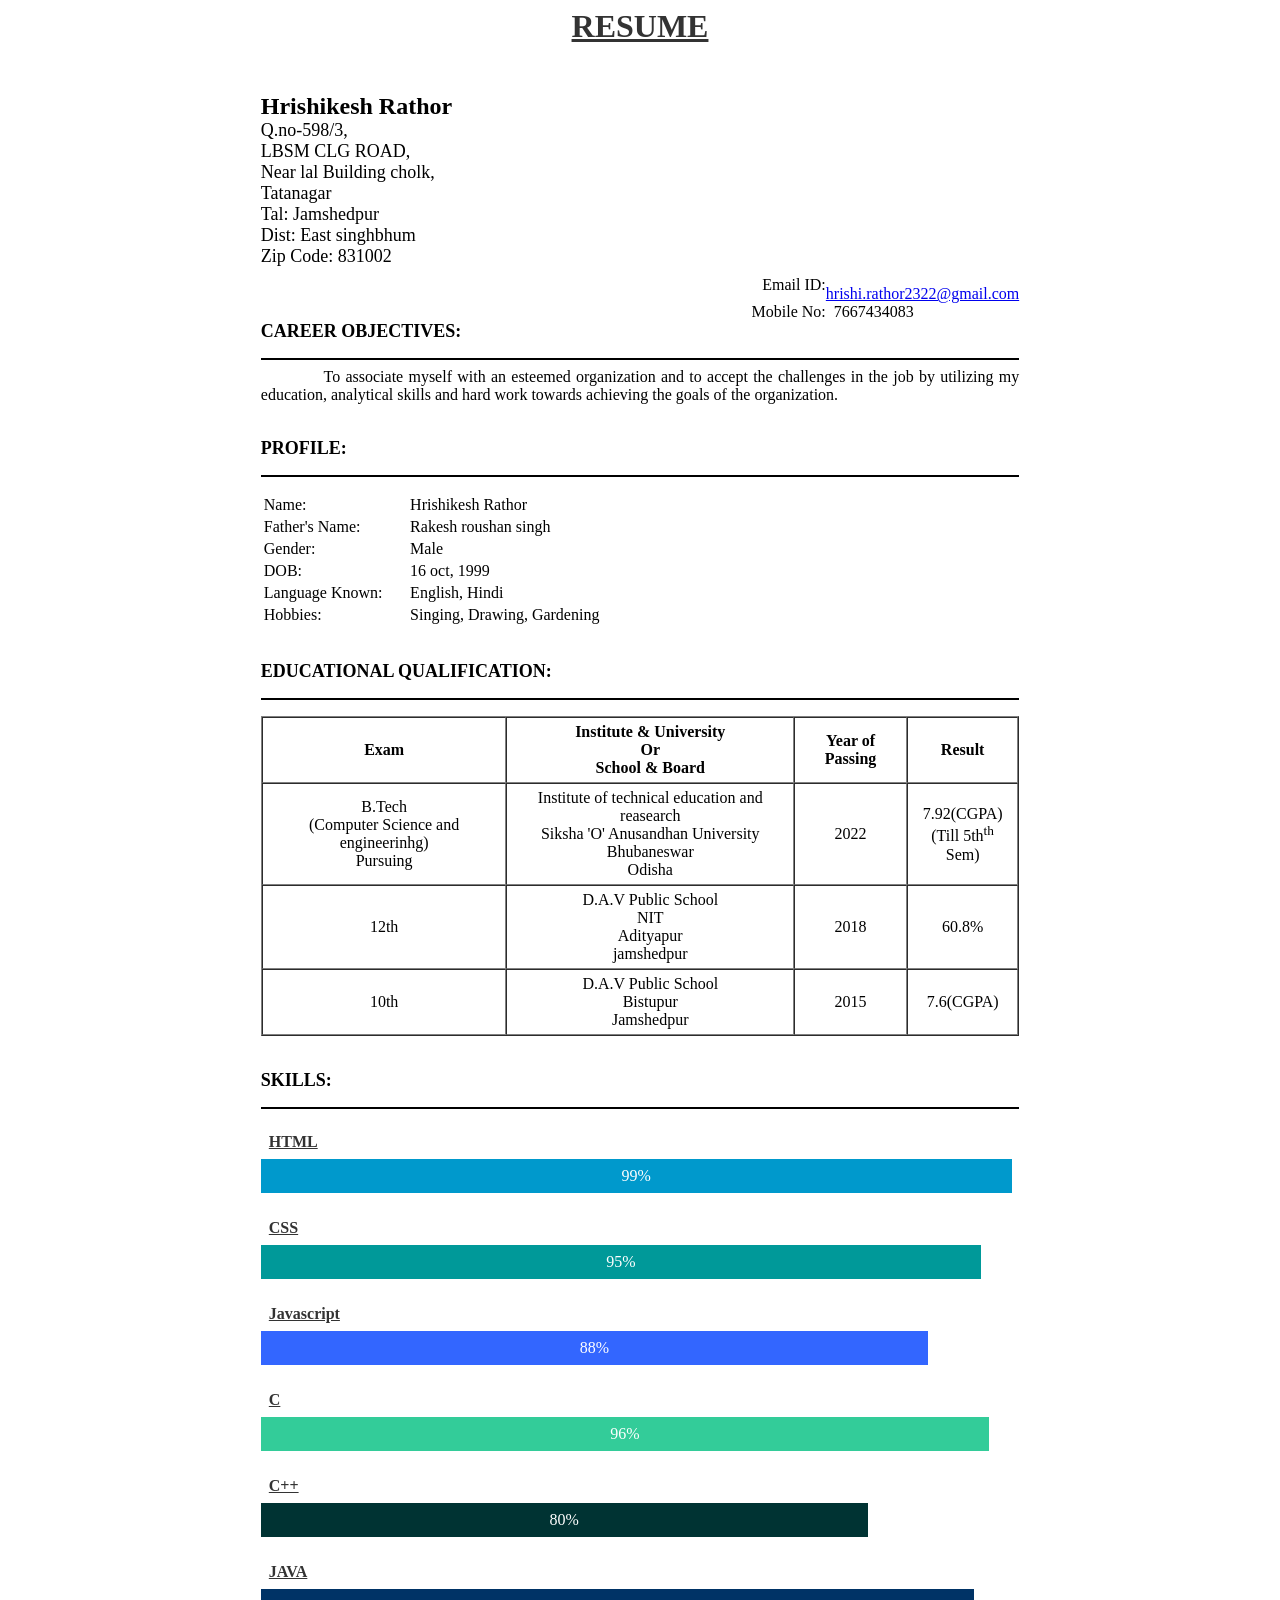
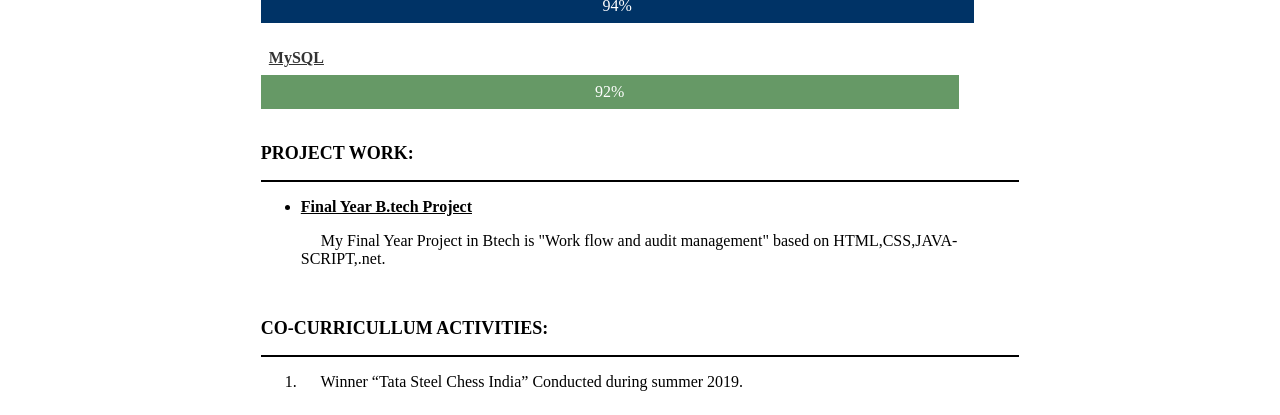
<file: RESUME.html>
<!DOCTYPE html
<html>
	<head>
		<title>Hrishikesh rathor</title>
	</head>
	<body>
		<table border="0" cellspacing="0" cellpadding="0" align="center" width="80%" >
			<tr>
				<td>
					<font color="#333333" align="center" size="3"><h1><u>RESUME</u></h1></font>
				</td>
             </tr>
             <tr>
            	<table width="60%" align="center" border="0" cellspacing="0" cellpadding="0">
                	<tr>
                        <td colspan="2"><p><b><font size="5"><br>Hrishikesh Rathor</font></b></p></td>
                    </tr>
                    <tr>
                       	<td colspan="2"><p><font size="4">Q.no-598/3,</font></p></td>
                    </tr>
                  	
                    <tr>
						<td colspan="2"><p><font size="4">LBSM CLG ROAD,</font></p></td>
                    </tr>
                    
                    <tr>
                        <td colspan="2"><p><font size="4">Near lal Building cholk,</font></p></td>
                    </tr>
                    
                    <tr>
                        <td colspan="2"><p><font size="4">Tatanagar</font></p></td>
                    </tr>
                    
                    <tr>
                        <td colspan="2"><p><font size="4">Tal: Jamshedpur</font></p></td>
                    </tr>
                    
                    <tr>
                        <td colspan="2"><p><font size="4">Dist: East singhbhum</font></p></td>
                    </tr>
                    
                    <tr>
                        <td colspan="2"><p><font size="4">Zip Code: 831002</font></p></td>
                    </tr>
                    
                  	<tr>
                  		<td align="right" width="100%"><p>Email ID:</p></td>
                        <td><p>&nbsp;&nbsp; <a href="www.gmail.com"> hrishi.rathor2322@gmail.com</a></p></td>
                    </tr>                  	
                    <tr>
                  		<td align="right" width="100%"><p>Mobile No:</p></td>
                        <td><p>&nbsp;&nbsp;7667434083</p></td>
                    </tr>
                    <tr>
                    	<td colspan="2"><p><font size="4"><b>CAREER OBJECTIVES:</b></font>
                        <hr color="#000000" /></p>
                        </td>
                    </tr>
                    <tr>
                    	<td colspan="2" align="justify">
                        	<p>&nbsp;&nbsp;&nbsp;&nbsp;&nbsp;&nbsp;&nbsp;&nbsp;&nbsp;&nbsp;&nbsp;&nbsp;To associate myself with an esteemed organization and to accept the challenges in the job by utilizing my education, analytical skills and hard work towards achieving the goals of the organization.</p>
                        </td>
                       </tr>
                       <tr>
                    		<td colspan="2"><br/>
                            	<p><font size="4"><b>PROFILE:</b></font>
                        		<hr color="#000000" /></p>
                                <table border="0" width="50%">
                                	<tr>
                                    	<td>Name:</td>
                                        <td>Hrishikesh Rathor</td>
                                    </tr>
                                    <tr>
                                    	<td>Father's Name:</td>
                                        <td>Rakesh roushan singh</td>
                                    </tr>
                                    <tr>
                                    	<td>Gender:</td>
                                        <td>Male</td>
                                    </tr>
                                    <tr>
                                    	<td>DOB:</td>
                                        <td>16 oct, 1999</td>
                                    </tr>
                                    <tr>
                                    	<td>Language Known:</td>
                                        <td>English, Hindi</td>
                                    </tr>
                                    <tr>
                                    	<td>Hobbies:</td>
                                        <td>Singing, Drawing, Gardening</td>
                                    </tr>
                                </table>
                        	</td>
                    <tr>
                    	<td colspan="2"><br/>
                           	<p><font size="4"><b>EDUCATIONAL QUALIFICATION:</b></font>
                        	<hr color="#000000" /></p>
                            <table border="1" width="100%" cellpadding="5" cellspacing="0">
                            	<tr>
                                	<td align="center"><b>Exam</b></td>
                                    <td align="center"><b>Institute & University<br> Or <br>School & Board</b></td>
                                    <td align="center"><b>Year of Passing</b></td>
                                    <td align="center"><b>Result</b></td>
                                </tr>
                                <tr>
                                	<td align="center">B.Tech<br>(Computer Science and engineerinhg)<br>Pursuing</td>
                                	<td align="center">Institute of technical education and reasearch<br>Siksha 'O' Anusandhan University<br>Bhubaneswar<br>Odisha</td>
                                    <td align="center">2022</td>
                                    <td align="center">7.92(CGPA)<br>(Till 5th<sup>th</sup> Sem)</td>
                                </tr>
                                
                                <tr>
                                	<td align="center">12th</td>
                                	<td align="center">D.A.V Public School<br>NIT<br>Adityapur<br>jamshedpur</td>
                                    <td align="center">2018</td>
                                    <td align="center">60.8%</td>
                                </tr>
                                
                                <tr>
                                	<td align="center">10th</td>
                                	<td align="center">D.A.V Public School<br>Bistupur<br>Jamshedpur</td>
                                    <td align="center">2015</td>
                                    <td align="center">7.6(CGPA)</td>
                                </tr>
                            </table>
                        </td>
                    </tr>
                    <tr>
                    	<td colspan="2"><br/>
                           	<p><font size="4"><b>SKILLS:</b></font>
                        	<hr color="#000000" /></p>
                    		<table width="99%" border="0" cellpadding="8" cellspacing="0">
                            	<tr>
                                	<td><font color="#333333"><b><u>HTML</u></b></font></td>
                                </tr>
                                <tr>
                                	<td align="center" bgcolor="#0099CC"><font color="#fff">99%</font></td>
                                </tr>
                               </table>
								<table width="95%" border="0" cellpadding="8" cellspacing="0">
                            	<tr>
                                	<td><font color="#333333"><b><br><u>CSS</u></b></font></td>
                                </tr>
                                <tr>
                                	<td align="center" bgcolor="#009999"><font color="#fff">95%</font></td>
                                </tr>
                               </table>
                               <table width="88%" border="0" cellpadding="8" cellspacing="0">
                            	<tr>
                                	<td><font color="#333333"><b><br><u>Javascript</u></b></font></td>
                                </tr>
                                <tr>
                                	<td align="center" bgcolor="#3366FF"><font color="#fff">88%</font></td>
                                </tr>
                               </table>
							   <table width="96%" border="0" cellpadding="8" cellspacing="0">
                            	<tr>
                                	<td><font color="#333333"><b><br><u>C</u></b></font></td>
                                </tr>
                                <tr>
                                	<td align="center" bgcolor="#33CC99"><font color="#fff">96%</font></td>
                                </tr>
                               </table>
                               <table width="80%" border="0" cellpadding="8" cellspacing="0">
                            	<tr>
                                	<td><font color="#333333"><b><br><u>C++</u></b></font></td>
                                </tr>
                                <tr>
                                	<td align="center" bgcolor="#003333"><font color="#fff">80%</font></td>
                                </tr>
                               </table>
                               <table width="94%" border="0" cellpadding="8" cellspacing="0">
                            	<tr>
                                	<td><font color="#333333"><b><br><u>JAVA</u></b></font></td>
                                </tr>
                                <tr>
                                	<td align="center" bgcolor="#003366"><font color="#fff">94%</font></td>
                                </tr>
                               </table>                               
                               <table width="92%" border="0" cellpadding="8" cellspacing="0">
                            	<tr>
                                	<td><font color="#333333"><b><br><u>MySQL</u></b></font></td>
                                </tr>
                                <tr>
                                	<td align="center" bgcolor="#669966"><font color="#fff">92%</font></td>
                                </tr>
                               </table>
                               
                        </td>
                    </tr>
                    
                    <tr>
                    	<td colspan="2"><br/>
                           	<p><font size="4"><b>PROJECT WORK:</b></font>
                        	<hr color="#000000" /></p>
                            <ul>
                            	<li><u><b>Final Year B.tech Project</b></u></li>
                            		<p>&nbsp;&nbsp;&nbsp;&nbsp;&nbsp;My Final Year Project in Btech is "Work flow and audit management" based on HTML,CSS,JAVA-SCRIPT,.net.</p>
                            </ul>
                           
                        </td>
                    </tr>
                    
                    <tr>
                    	<td colspan="2"><br/>
                           	<p><font size="4"><b>CO-CURRICULLUM ACTIVITIES:</b></font>
                        	<hr color="#000000" /></p>
                            <ol type="1">
                            		<li><p>&nbsp;&nbsp;&nbsp;&nbsp;&nbsp;Winner “Tata Steel Chess India” Conducted during summer 2019.</p></li>
                            </ol>                           
                        </td>
                    </tr>
                </table>
			</tr>
		</table>
	</body>
</html>
</file>
